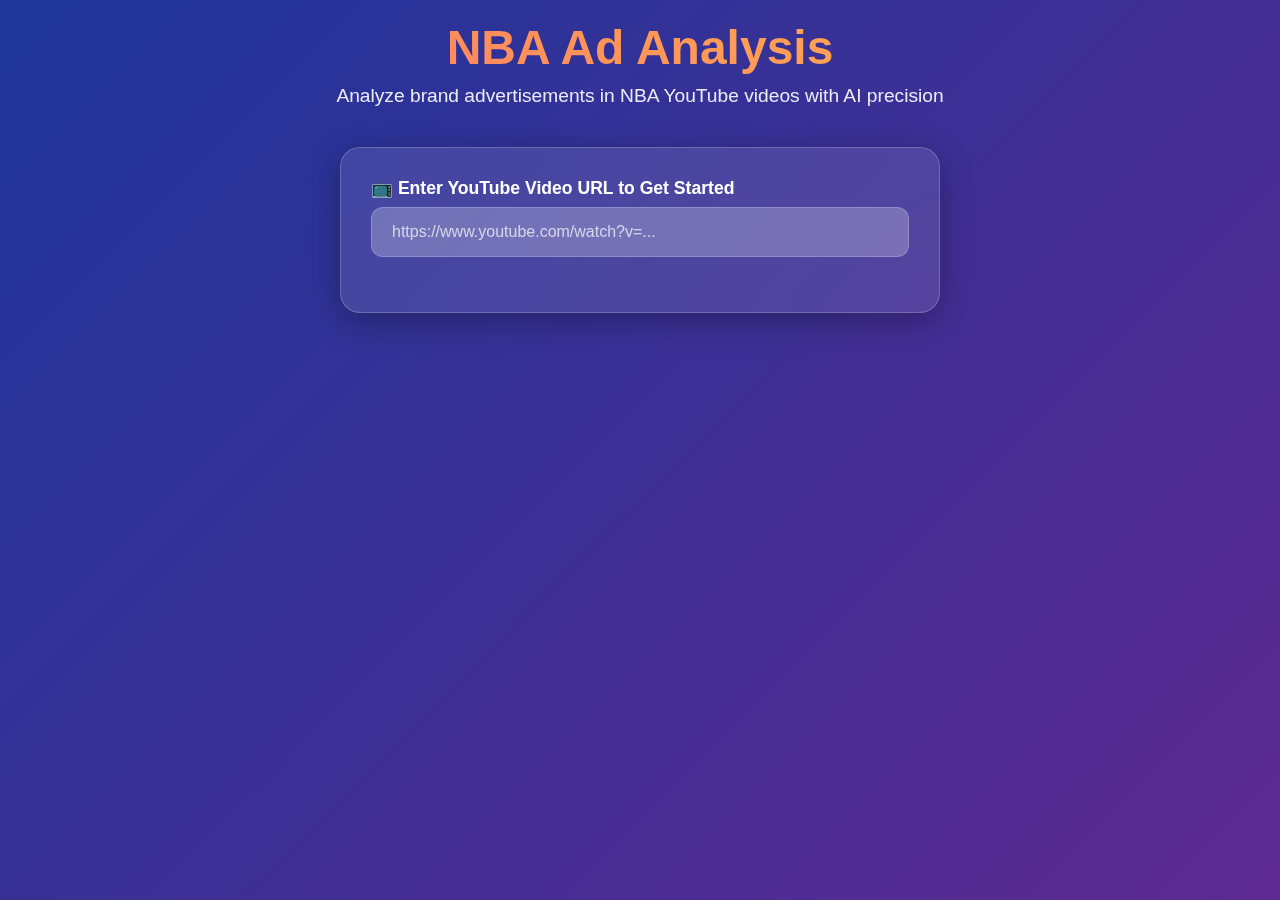
<file: frontend/test.html>
<!DOCTYPE html>
<html lang="en">
<head>
    <meta charset="UTF-8">
    <meta name="viewport" content="width=device-width, initial-scale=1.0">
    <title>NBA Ad Analysis</title>
    <style>
        * {
            margin: 0;
            padding: 0;
            box-sizing: border-box;
        }

        body {
            font-family: 'Segoe UI', Tahoma, Geneva, Verdana, sans-serif;
            background: linear-gradient(135deg, #1e359a 0%, #5d2a91 100%);
            min-height: 100vh;
            color: white;
            overflow-x: hidden;
        }

        .container {
            max-width: 1400px;
            margin: 0 auto;
            padding: 20px;
            min-height: 100vh;
        }

        .header {
            text-align: center;
            margin-bottom: 40px;
            animation: fadeInDown 0.8s ease-out;
        }

        .header h1 {
            font-size: 3rem;
            font-weight: 700;
            background: linear-gradient(45deg, #ff6b6b, #ffd93d, #6bcf7f);
            background-size: 300% 300%;
            -webkit-background-clip: text;
            -webkit-text-fill-color: transparent;
            background-clip: text;
            /* animation: gradientShift 3s ease-in-out infinite; */
            margin-bottom: 10px;
        }

        .header p {
            font-size: 1.2rem;
            opacity: 0.9;
            font-weight: 300;
        }

        .main-content {
            display: flex;
            flex-direction: column;
            gap: 30px;
            align-items: center;
        }

        .initial-input {
            max-width: 600px;
            width: 100%;
            animation: fadeInUp 0.8s ease-out 0.2s both;
        }

        .expanded-content {
            display: none;
            width: 100%;
            max-width: 1400px;
        }

        .expanded-content.show {
            display: flex;
            flex-direction: column;
            gap: 30px;
            animation: fadeInUp 0.8s ease-out;
        }

        /* New layout for video and form */
        .analysis-layout {
            display: grid;
            grid-template-columns: 1fr 1fr;
            gap: 30px;
            align-items: start;
        }

        .video-panel {
            animation: fadeInLeft 0.8s ease-out 0.2s both;
        }

        .form-panel {
            animation: fadeInRight 0.8s ease-out 0.4s both;
        }

        .features-section {
             margin-top: 20px; /* Add some space above */
             animation: fadeInUp 0.8s ease-out 0.6s both;
        }


        .glass-card {
            background: rgba(255, 255, 255, 0.1);
            backdrop-filter: blur(20px);
            border-radius: 20px;
            padding: 30px;
            border: 1px solid rgba(255, 255, 255, 0.2);
            box-shadow: 0 8px 32px rgba(0, 0, 0, 0.3);
            transition: all 0.3s ease;
        }

        .glass-card:hover {
            transform: translateY(-5px);
            box-shadow: 0 15px 45px rgba(0, 0, 0, 0.4);
        }

        .input-group {
            margin-bottom: 25px;
        }

        .input-group label {
            display: block;
            margin-bottom: 8px;
            font-weight: 600;
            font-size: 1.1rem;
            color: #fff;
        }

        .input-field {
            width: 100%;
            padding: 15px 20px;
            border: none;
            border-radius: 12px;
            background: rgba(255, 255, 255, 0.15);
            color: white;
            font-size: 1rem;
            backdrop-filter: blur(10px);
            transition: all 0.3s ease;
            border: 1px solid rgba(255, 255, 255, 0.2);
        }

        .input-field:focus {
            outline: none;
            background: rgba(255, 255, 255, 0.2);
            border-color: #ffd93d;
            box-shadow: 0 0 20px rgba(255, 217, 61, 0.3);
            transform: scale(1.02);
        }

        .select-field {
            width: 100%;
            padding: 15px 20px;
            border: none;
            border-radius: 12px;
            background: rgba(255, 255, 255, 0.15);
            color: white;
            font-size: 1rem;
            backdrop-filter: blur(10px);
            transition: all 0.3s ease;
            border: 1px solid rgba(255, 255, 255, 0.2);
            cursor: pointer;
        }

        .select-field:focus {
            outline: none;
            background: rgba(255, 255, 255, 0.2);
            border-color: #ffd93d;
            box-shadow: 0 0 20px rgba(255, 217, 61, 0.3);
            transform: scale(1.02);
        }

        .select-field option {
            background: #2d3748;
            color: white;
            padding: 10px;
        }

        .checkbox-group {
            display: grid;
            grid-template-columns: repeat(auto-fit, minmax(180px, 1fr));
            gap: 12px;
            margin-top: 10px;
        }

        .checkbox-item {
            display: flex;
            align-items: center;
            padding: 12px 15px;
            background: rgba(255, 255, 255, 0.1);
            border-radius: 10px;
            cursor: pointer;
            transition: all 0.3s ease;
            border: 1px solid rgba(255, 255, 255, 0.15);
        }

        .checkbox-item:hover {
            background: rgba(255, 255, 255, 0.15);
            transform: translateY(-2px);
            box-shadow: 0 5px 15px rgba(0, 0, 0, 0.2);
        }

        .checkbox-item.selected {
            background: rgba(255, 217, 61, 0.2);
            border-color: #ffd93d;
            box-shadow: 0 0 15px rgba(255, 217, 61, 0.3);
        }

        .checkbox-item input[type="checkbox"] {
            display: none;
        }

        .custom-checkbox {
            width: 20px;
            height: 20px;
            border: 2px solid rgba(255, 255, 255, 0.4);
            border-radius: 4px;
            margin-right: 12px;
            position: relative;
            transition: all 0.3s ease;
            flex-shrink: 0;
        }

        .checkbox-item.selected .custom-checkbox {
            background: #ffd93d;
            border-color: #ffd93d;
        }

        .checkbox-item.selected .custom-checkbox::after {
            content: '✓';
            position: absolute;
            top: 50%;
            left: 50%;
            transform: translate(-50%, -50%);
            color: #2d3748;
            font-weight: bold;
            font-size: 12px;
        }

        .radio-group {
            display: flex;
            flex-direction: column;
            gap: 15px;
            margin-top: 10px;
        }

        .radio-item {
            display: flex;
            align-items: center;
            padding: 15px 20px;
            background: rgba(255, 255, 255, 0.1);
            border-radius: 12px;
            cursor: pointer;
            transition: all 0.3s ease;
            border: 1px solid rgba(255, 255, 255, 0.15);
            position: relative;
            overflow: hidden;
        }

        .radio-item::before {
            content: '';
            position: absolute;
            top: 0;
            left: -100%;
            width: 100%;
            height: 100%;
            background: linear-gradient(90deg, transparent, rgba(255, 255, 255, 0.1), transparent);
            transition: left 0.5s ease;
        }

        .radio-item:hover {
            background: rgba(255, 255, 255, 0.15);
            transform: translateX(5px);
            box-shadow: 0 5px 20px rgba(0, 0, 0, 0.2);
        }

        .radio-item:hover::before {
            left: 100%;
        }

        .radio-item.selected {
            background: rgba(255, 217, 61, 0.2);
            border-color: #ffd93d;
            box-shadow: 0 0 20px rgba(255, 217, 61, 0.3);
            transform: translateX(8px);
        }

        .radio-item input[type="radio"] {
            display: none;
        }

        .custom-radio {
            width: 20px;
            height: 20px;
            border: 2px solid rgba(255, 255, 255, 0.4);
            border-radius: 50%;
            margin-right: 15px;
            position: relative;
            transition: all 0.3s ease;
            flex-shrink: 0;
        }

        .radio-item.selected .custom-radio {
            border-color: #ffd93d;
            background: rgba(255, 217, 61, 0.1);
        }

        .radio-item.selected .custom-radio::after {
            content: '';
            position: absolute;
            top: 50%;
            left: 50%;
            transform: translate(-50%, -50%);
            width: 8px;
            height: 8px;
            border-radius: 50%;
            background: #ffd93d;
        }

        .input-field::placeholder {
            color: rgba(255, 255, 255, 0.7);
        }

        .youtube-container {
            margin-bottom: 25px;
            border-radius: 15px;
            overflow: hidden;
            box-shadow: 0 10px 30px rgba(0, 0, 0, 0.3);
            transition: all 0.3s ease;
            background: rgba(0, 0, 0, 0.3);
            min-height: 300px; /* Adjust as needed */
            height: 100%;
            display: flex;
            align-items: center;
            justify-content: center;
        }

        .youtube-container.loaded {
            background: transparent;
        }

        .youtube-placeholder {
            text-align: center;
            color: rgba(255, 255, 255, 0.6);
            font-size: 1.1rem;
        }

        .youtube-placeholder i {
            font-size: 3rem;
            margin-bottom: 15px;
            display: block;
        }

        iframe {
            width: 100%;
            height: 350px; /* Adjusted height for better aspect */
            border: none;
            border-radius: 15px;
        }

        .analyze-btn {
            width: 100%;
            padding: 18px;
            background: linear-gradient(45deg, #ff6b6b, #ffd93d);
            color: white;
            border: none;
            border-radius: 12px;
            font-size: 1.2rem;
            font-weight: 600;
            cursor: pointer;
            transition: all 0.3s ease;
            position: relative;
            overflow: hidden;
            text-transform: uppercase;
            letter-spacing: 1px;
        }

        .analyze-btn:hover {
            transform: translateY(-2px);
            box-shadow: 0 10px 30px rgba(255, 107, 107, 0.4);
        }

        .analyze-btn:active {
            transform: translateY(0);
        }

        .analyze-btn.processing {
            background: linear-gradient(45deg, #6bcf7f, #4ecdc4);
            cursor: not-allowed;
        }

        .processing-message {
            display: none;
            text-align: center;
            margin-top: 20px;
            padding: 20px;
            background: rgba(107, 207, 127, 0.2);
            border-radius: 12px;
            border: 1px solid rgba(107, 207, 127, 0.3);
            animation: pulse 2s infinite;
        }

        .processing-message.show {
            display: block;
        }

        .spinner {
            display: inline-block;
            width: 20px;
            height: 20px;
            border: 2px solid rgba(255, 255, 255, 0.3);
            border-radius: 50%;
            border-top-color: #fff;
            animation: spin 1s ease-in-out infinite;
            margin-right: 10px;
        }

        .features {
            display: grid;
            grid-template-columns: repeat(auto-fit, minmax(250px, 1fr));
            gap: 20px;
            width: 100%;
        }

        .feature-card {
            background: rgba(255, 255, 255, 0.08);
            padding: 25px;
            border-radius: 15px;
            text-align: center;
            transition: all 0.3s ease;
            border: 1px solid rgba(255, 255, 255, 0.1);
        }

        .feature-card:hover {
            transform: translateY(-5px);
            background: rgba(255, 255, 255, 0.12);
        }

        .feature-icon {
            font-size: 2.5rem;
            margin-bottom: 15px;
            display: block;
            color: #ffd93d;
        }

        .feature-card h3 {
             margin-bottom: 8px;
        }

        @keyframes fadeInDown {
            from { opacity: 0; transform: translateY(-50px); }
            to { opacity: 1; transform: translateY(0); }
        }

        @keyframes fadeInLeft {
            from { opacity: 0; transform: translateX(-50px); }
            to { opacity: 1; transform: translateX(0); }
        }

        @keyframes fadeInRight {
            from { opacity: 0; transform: translateX(50px); }
            to { opacity: 1; transform: translateX(0); }
        }

        @keyframes gradientShift {
            0%, 100% { background-position: 0% 50%; }
            50% { background-position: 100% 50%; }
        }

        @keyframes spin {
            to { transform: rotate(360deg); }
        }

        @keyframes fadeInUp {
            from { opacity: 0; transform: translateY(50px); }
            to { opacity: 1; transform: translateY(0); }
        }

        @keyframes pulse {
            0%, 100% { opacity: 1; }
            50% { opacity: 0.7; }
        }

        @media (max-width: 992px) {
             .analysis-layout {
                grid-template-columns: 1fr;
            }
             .features {
                grid-template-columns: repeat(auto-fit, minmax(200px, 1fr));
            }
        }
        
        @media (max-width: 768px) {
            .header h1 {
                font-size: 2.5rem;
            }
            .glass-card {
                padding: 20px;
            }
        }
    </style>
</head>
<body>
    <div class="container">
        <div class="header">
            <h1>NBA Ad Analysis</h1>
            <p>Analyze brand advertisements in NBA YouTube videos with AI precision</p>
        </div>

        <div class="main-content">
            <div class="initial-input" id="initial-input">
                <div class="glass-card">
                    <div class="input-group">
                        <label for="youtube-url">📺 Enter YouTube Video URL to Get Started</label>
                        <input 
                            type="url" 
                            id="youtube-url" 
                            class="input-field" 
                            placeholder="https://www.youtube.com/watch?v=..."
                            required
                        >
                    </div>
                </div>
            </div>

            <div class="expanded-content" id="expanded-content">
                
                <div class="analysis-layout">
                    <div class="video-panel">
                        <div class="glass-card">
                            <h3 style="margin-bottom: 20px; font-size: 1.5rem;">📹 Video Preview</h3>
                            <div class="youtube-container" id="youtube-container">
                                <div class="youtube-placeholder">
                                    <i>📺</i>
                                    <div>Waiting for valid URL...</div>
                                </div>
                            </div>
                        </div>
                    </div>

                    <div class="form-panel">
                        <div class="glass-card">
                            <div class="input-group">
                                <label for="brands">🏷️ Select Brands to Detect</label>
                                <div class="checkbox-group">
                                    <div class="checkbox-item" onclick="toggleCheckbox('youtube-tv')">
                                        <input type="checkbox" id="youtube-tv" value="YouTube TV">
                                        <div class="custom-checkbox"></div>
                                        <span>YouTube TV</span>
                                    </div>
                                    <div class="checkbox-item" onclick="toggleCheckbox('statefarm')">
                                        <input type="checkbox" id="statefarm" value="StateFarm">
                                        <div class="custom-checkbox"></div>
                                        <span>StateFarm</span>
                                    </div>
                                    <div class="checkbox-item" onclick="toggleCheckbox('coinbase')">
                                        <input type="checkbox" id="coinbase" value="Coinbase">
                                        <div class="custom-checkbox"></div>
                                        <span>Coinbase</span>
                                    </div>
                                    <div class="checkbox-item" onclick="toggleCheckbox('michelob')">
                                        <input type="checkbox" id="michelob" value="Michelob Ultra">
                                        <div class="custom-checkbox"></div>
                                        <span>Michelob Ultra</span>
                                    </div>
                                    <div class="checkbox-item" onclick="toggleCheckbox('google')">
                                        <input type="checkbox" id="google" value="Google">
                                        <div class="custom-checkbox"></div>
                                        <span>Google</span>
                                    </div>
                                    <div class="checkbox-item" onclick="toggleCheckbox('kia')">
                                        <input type="checkbox" id="kia" value="Kia">
                                        <div class="custom-checkbox"></div>
                                        <span>Kia</span>
                                    </div>
                                </div>
                            </div>

                            <div class="input-group">
                                <label for="model">🤖 Select Analysis Model</label>
                                <div class="radio-group">
                                    <div class="radio-item selected" onclick="selectRadio('keras-ocr')">
                                        <input type="radio" id="keras-ocr" name="model" value="FineTuned Keras OCR" checked>
                                        <div class="custom-radio"></div>
                                        <span><strong>FineTuned Keras OCR</strong> (Fast & Accurate)</span>
                                    </div>
                                    <div class="radio-item" onclick="selectRadio('paddle-ocr')">
                                        <input type="radio" id="paddle-ocr" name="model" value="Finetuned PaddleOCR">
                                        <div class="custom-radio"></div>
                                        <span><strong>FineTuned PaddleOCR</strong> (High Precision)</span>
                                    </div>
                                    <div class="radio-item" onclick="selectRadio('ocr-yolo')">
                                        <input type="radio" id="ocr-yolo" name="model" value="OCR+YOLOv8">
                                        <div class="custom-radio"></div>
                                        <span><strong>OCR + YOLOv8</strong> (Advanced Detection)</span>
                                    </div>
                                </div>
                            </div>

                            <div class="input-group">
                                <label for="email">📧 Email Address for Report</label>
                                <input 
                                    type="email" 
                                    id="email" 
                                    class="input-field" 
                                    placeholder="your.email@example.com"
                                    required
                                >
                            </div>

                            <button class="analyze-btn" onclick="startAnalysis()">
                                🚀 Start Analysis
                            </button>

                            <div class="processing-message" id="processing-msg">
                                <div class="spinner"></div>
                                <strong>Processing Started!</strong><br>
                                Your analysis is running. You'll receive detailed results via email.
                            </div>
                        </div>
                    </div>
                </div>

                <div class="features-section">
                     <div class="features">
                        <div class="feature-card">
                            <span class="feature-icon">🤖</span>
                            <h3>AI-Powered</h3>
                            <p>Advanced computer vision for accurate brand detection.</p>
                        </div>
                        <div class="feature-card">
                            <span class="feature-icon">⚡</span>
                            <h3>Fast Processing</h3>
                            <p>Quick analysis with background processing and email delivery.</p>
                        </div>
                        <div class="feature-card">
                            <span class="feature-icon">📊</span>
                            <h3>Detailed Reports</h3>
                            <p>Comprehensive, timestamped analysis delivered to your inbox.</p>
                        </div>
                    </div>
                </div>

            </div>
        </div>
    </div>

    <script>
        const youtubeInput = document.getElementById('youtube-url');
        const youtubeContainer = document.getElementById('youtube-container');
        const expandedContent = document.getElementById('expanded-content');
        const initialInput = document.getElementById('initial-input');
        const analyzeBtn = document.querySelector('.analyze-btn');
        const processingMsg = document.getElementById('processing-msg');

        youtubeInput.addEventListener('input', function() {
            const url = this.value.trim();
            if (url) {
                loadYouTubeVideo(url);
            }
        });

        function loadYouTubeVideo(url) {
            const videoId = extractVideoId(url);
            if (videoId) {
                // Hide initial input and show the expanded content
                initialInput.style.display = 'none';
                expandedContent.classList.add('show');
                
                // Load the video
                const embedUrl = `https://www.youtube.com/embed/${videoId}`;
                youtubeContainer.innerHTML = `<iframe src="${embedUrl}" allowfullscreen></iframe>`;
                youtubeContainer.classList.add('loaded');
                document.querySelector('.youtube-placeholder').style.display = 'none';
                
            } else {
                 // If URL is invalid or cleared, revert the view
                youtubeContainer.innerHTML = `<div class="youtube-placeholder"><i>📺</i><div>Waiting for valid URL...</div></div>`;
                youtubeContainer.classList.remove('loaded');
                 if (expandedContent.classList.contains('show')) {
                    initialInput.style.display = 'block';
                    expandedContent.classList.remove('show');
                }
            }
        }

        function extractVideoId(url) {
            const regex = /(?:youtube\.com\/(?:[^\/]+\/.+\/|(?:v|e(?:mbed)?)\/|.*[?&]v=)|youtu\.be\/)([^"&?\/\s]{11})/;
            const match = url.match(regex);
            return match ? match[1] : null;
        }

        function toggleCheckbox(id) {
            const checkbox = document.getElementById(id);
            const item = checkbox.parentElement;
            
            checkbox.checked = !checkbox.checked;
            
            if (checkbox.checked) {
                item.classList.add('selected');
            } else {
                item.classList.remove('selected');
            }
        }

        function selectRadio(id) {
            document.querySelectorAll('.radio-item').forEach(item => {
                item.classList.remove('selected');
            });
            
            const radioItem = document.getElementById(id).parentElement;
            radioItem.classList.add('selected');
            
            document.getElementById(id).checked = true;
        }

        function startAnalysis() {
            const youtubeUrl = document.getElementById('youtube-url').value.trim();
            const email = document.getElementById('email').value.trim();
            
            const selectedBrands = [];
            document.querySelectorAll('.checkbox-item input[type="checkbox"]:checked').forEach(checkbox => {
                selectedBrands.push(checkbox.value);
            });
            
            const selectedModel = document.querySelector('input[name="model"]:checked').value;

            if (!youtubeUrl || selectedBrands.length === 0 || !email) {
                alert('Please ensure you have a valid video URL, have selected at least one brand, and entered your email address.');
                return;
            }

            if (!extractVideoId(youtubeUrl)) {
                 alert('Please enter a valid YouTube URL.');
                return;
            }

            const emailRegex = /^[^\s@]+@[^\s@]+\.[^\s@]+$/;
            if (!emailRegex.test(email)) {
                alert('Please enter a valid email address.');
                return;
            }

            analyzeBtn.classList.add('processing');
            analyzeBtn.innerHTML = '<span class="spinner"></span>Processing...';
            analyzeBtn.disabled = true;

            setTimeout(() => {
                processingMsg.classList.add('show');
                
                const analysisData = {
                    youtubeUrl: youtubeUrl,
                    brands: selectedBrands,
                    model: selectedModel,
                    email: email,
                    timestamp: new Date().toISOString()
                };
                
                console.log('Analysis started with data:', analysisData);
                
                setTimeout(() => {
                    analyzeBtn.classList.remove('processing');
                    analyzeBtn.innerHTML = '🚀 Start Another Analysis';
                    analyzeBtn.disabled = false;
                }, 4000); // Keep button disabled a bit longer
            }, 1000);
        }

        // Add some interactive effects to input fields
        document.querySelectorAll('.input-field').forEach(input => {
            input.addEventListener('focus', function() {
                this.parentElement.style.transform = 'translateY(-2px)';
            });
            
            input.addEventListener('blur', function() {
                this.parentElement.style.transform = 'translateY(0)';
            });
        });
    </script>
</body>
</html>
</file>
